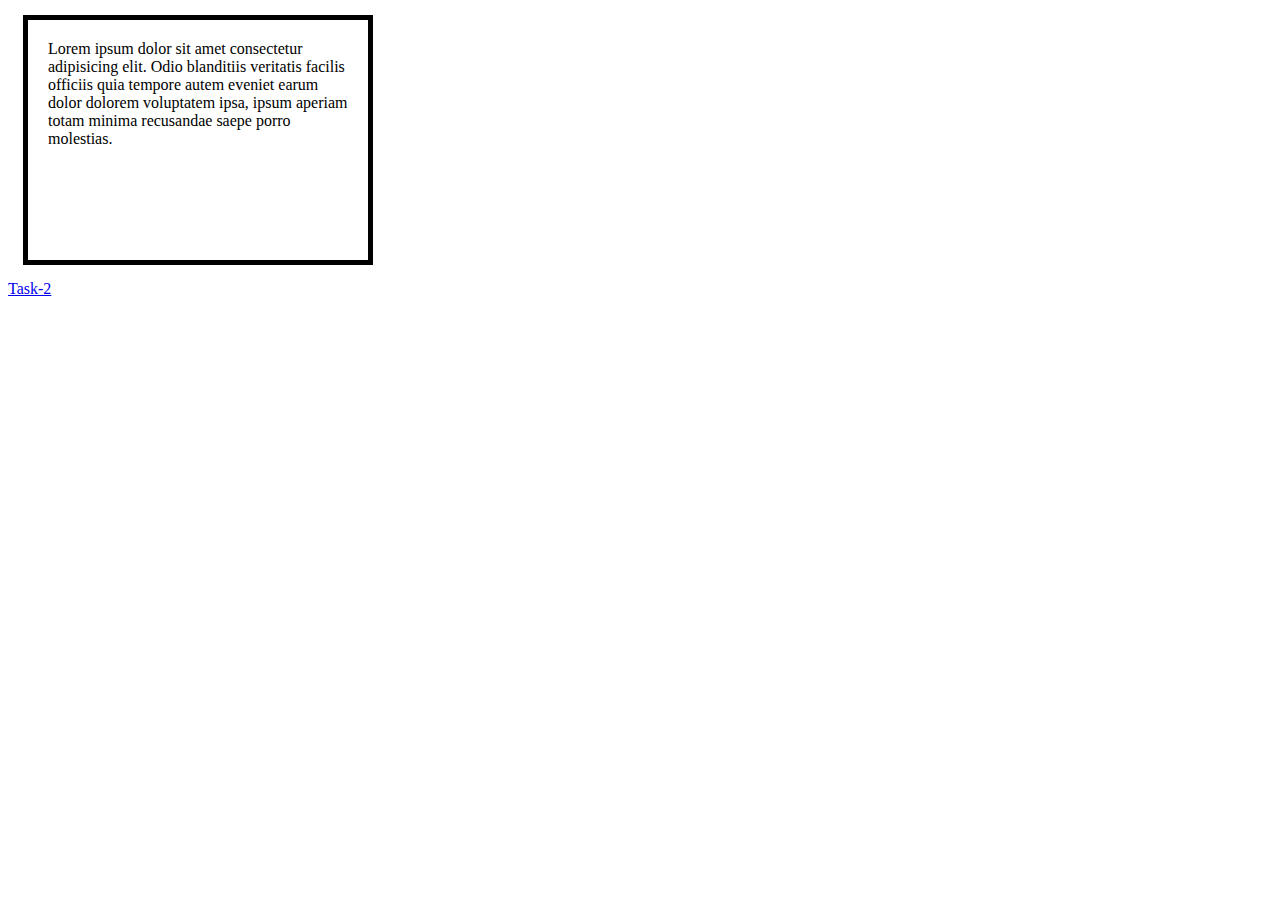
<file: index.html>
<!DOCTYPE html>
<html lang="en">
<head>
    <meta charset="UTF-8">
    <meta name="viewport" content="width=device-width, initial-scale=1.0">
    <title>Task-1</title>
    <link rel="stylesheet" href="./style.css">
</head>
<body>
    <div class="a">
        Lorem ipsum dolor sit amet consectetur adipisicing elit. Odio blanditiis veritatis facilis officiis quia tempore autem eveniet earum dolor dolorem voluptatem ipsa, ipsum aperiam totam minima recusandae saepe porro molestias.
    </div>
    <a href="./index2.html">Task-2</a>
</body>
</html>
</file>
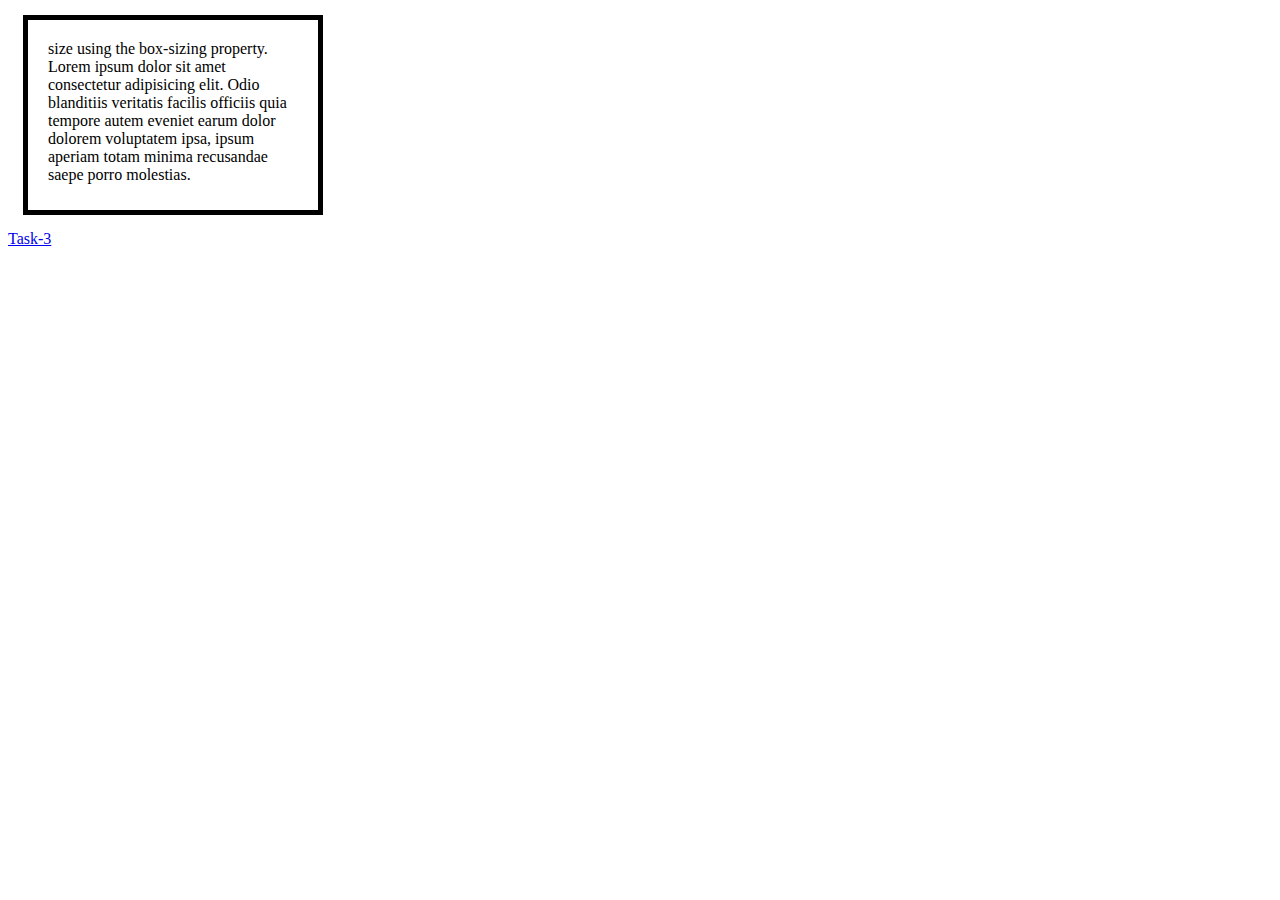
<file: index2.html>
<!DOCTYPE html>
<html lang="en">
<head>
    <meta charset="UTF-8">
    <meta name="viewport" content="width=device-width, initial-scale=1.0">
    <title>Task-2 </title>
    <link rel="stylesheet" href="./style.css">
</head>
<body>
    <div class="b">
        size using the box-sizing property. Lorem ipsum dolor sit amet consectetur adipisicing elit. Odio blanditiis veritatis facilis officiis quia tempore autem eveniet earum dolor dolorem voluptatem ipsa, ipsum aperiam totam minima recusandae saepe porro molestias.
    </div>
    <a href="./index3.html">Task-3</a>
</body>
</html>
</file>
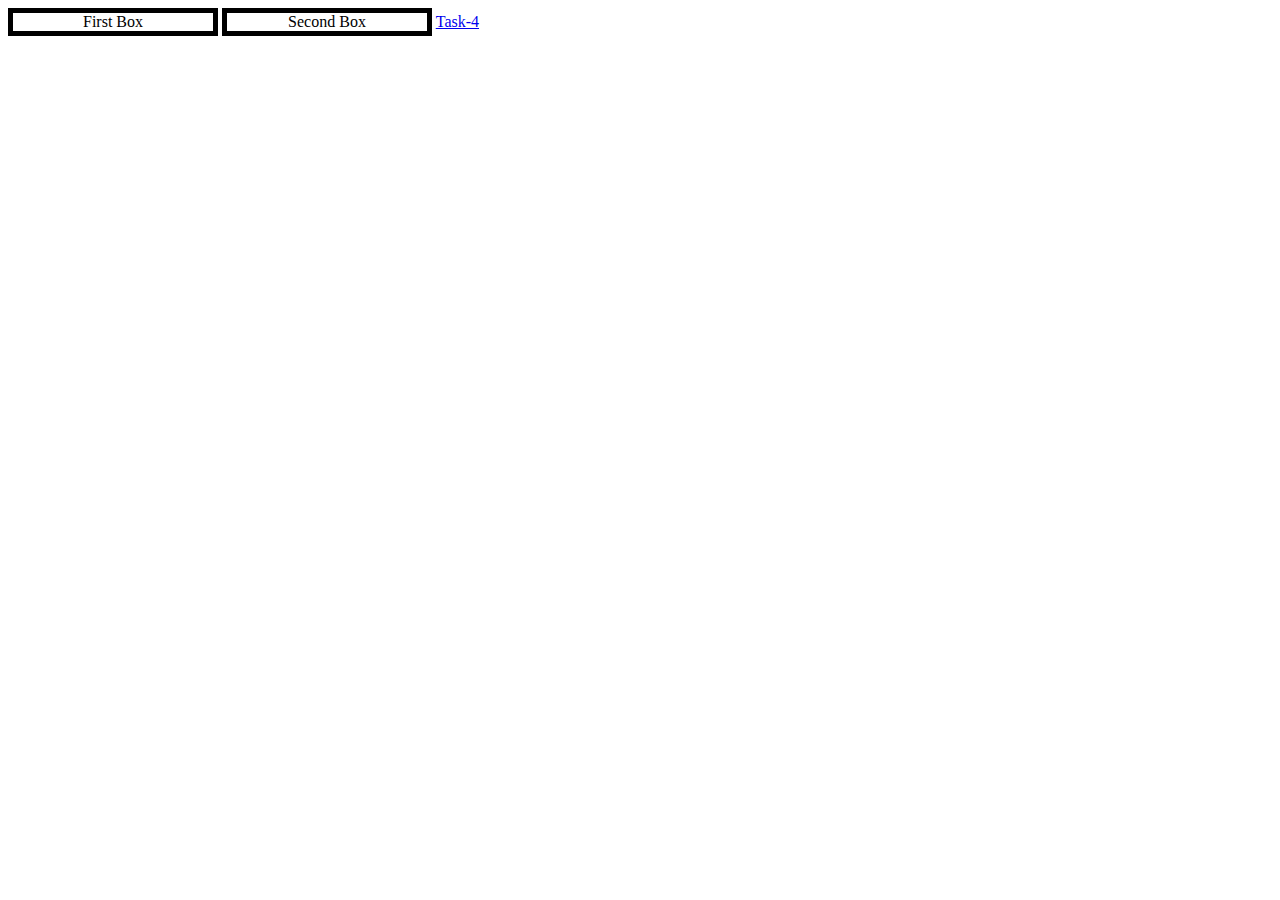
<file: index3.html>
<!DOCTYPE html>
<html lang="en">
<head>
    <meta charset="UTF-8">
    <meta name="viewport" content="width=device-width, initial-scale=1.0">
    <title>Task-5</title>
    <link rel="stylesheet" href="./style.css">
</head>
<body>
    <div class="box1">First Box</div>
    <div class="box2">Second Box</div>
    <a href="./index4.html">Task-4</a>
</body>
</html>
</file>
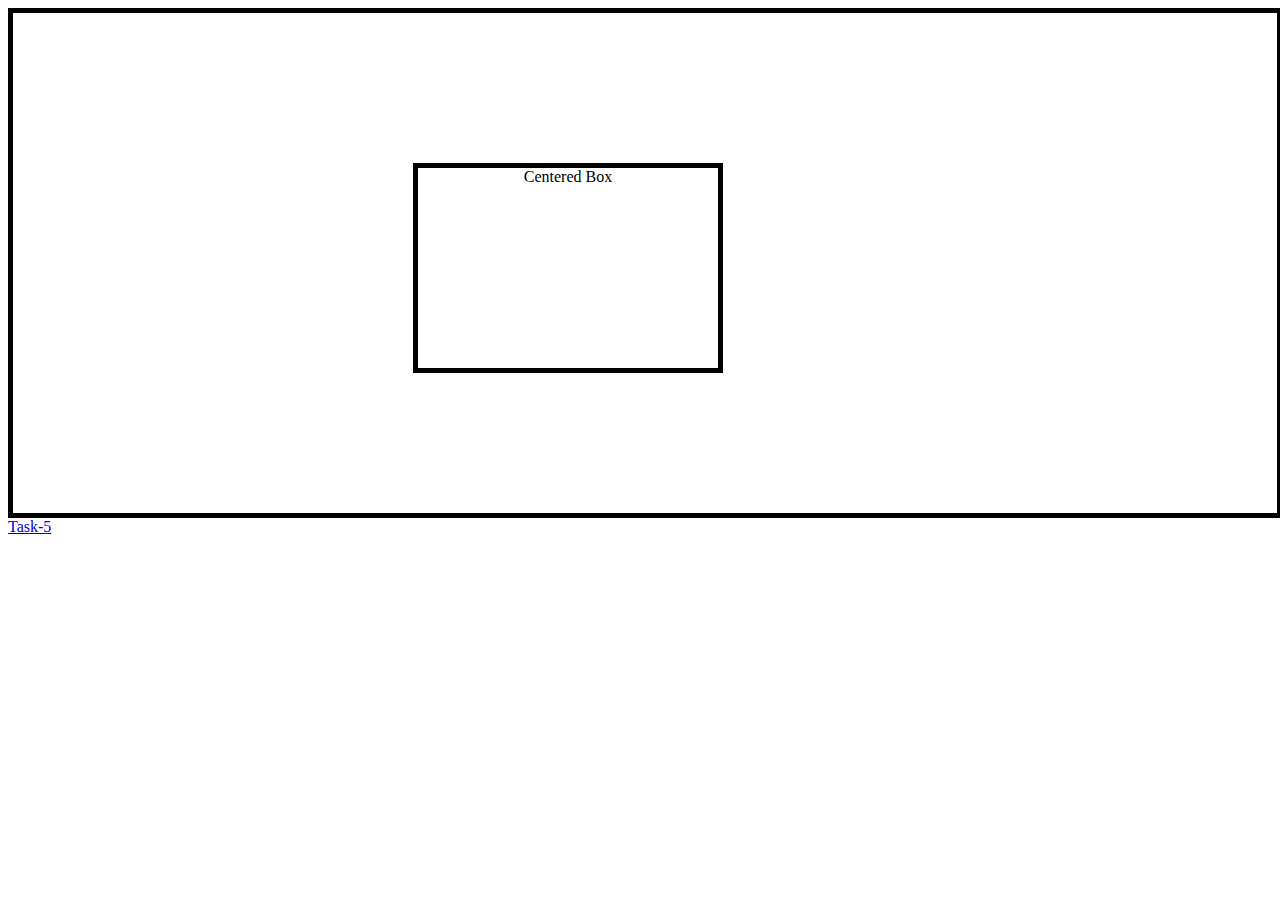
<file: index4.html>
<!DOCTYPE html>
<html lang="en">
<head>
    <meta charset="UTF-8">
    <meta name="viewport" content="width=device-width, initial-scale=1.0">
    <title>Task-4</title>
    <link rel="stylesheet" href="./style.css">
</head>
<body>
    <div class="container">
<div class="child">Centered Box</div>
    </div>
    <a href="./index5.html">Task-5</a>
</body>
</html>
</file>
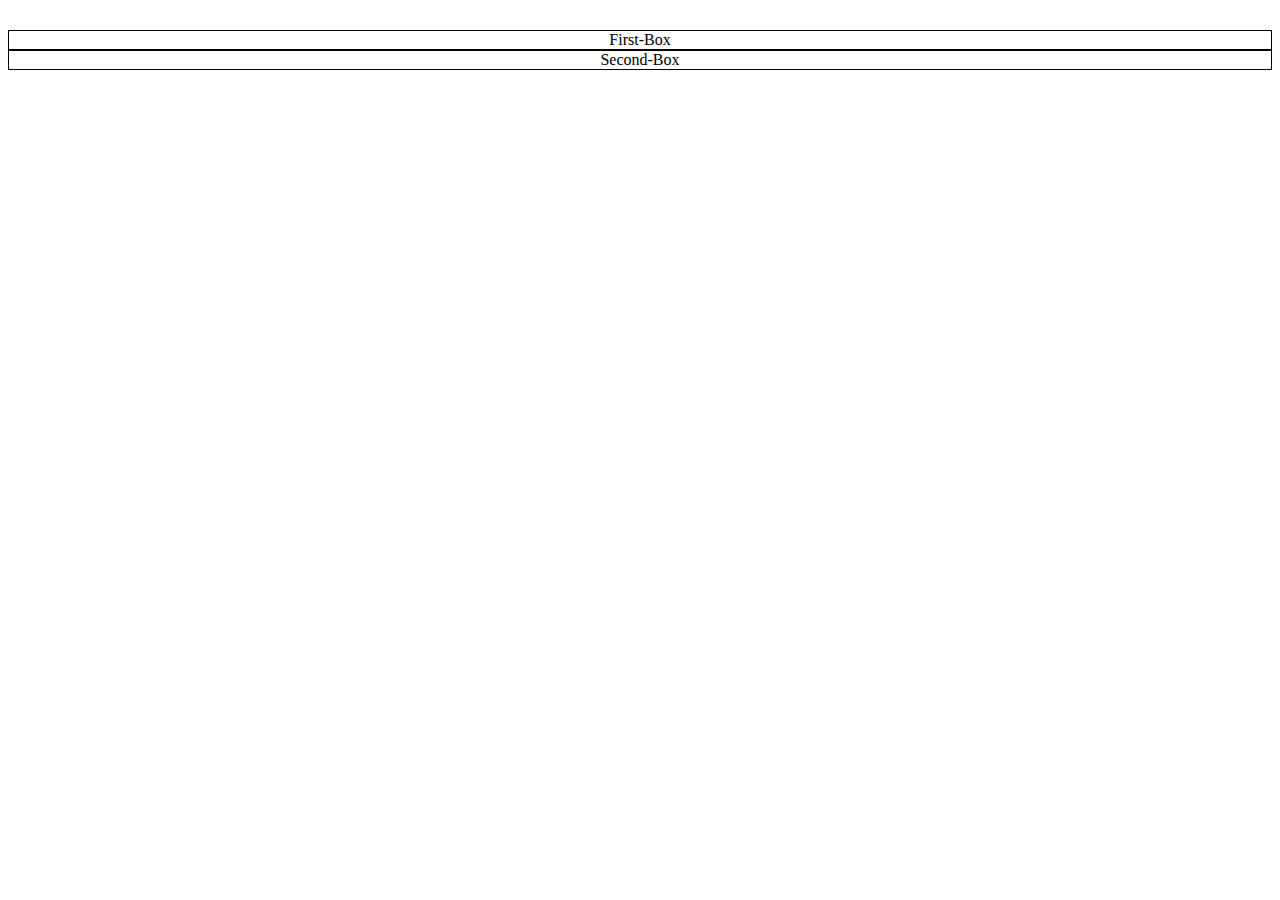
<file: index5.html>
<!DOCTYPE html>
<html lang="en">
<head>
    <meta charset="UTF-8">
    <meta name="viewport" content="width=device-width, initial-scale=1.0">
    <title>Task-5</title>
    <link rel="stylesheet" href="./style.css">
</head>
<body>
    <div class="item-1">First-Box</div>
    <div class="item-2">Second-Box</div>
</body>
</html>
</file>
<file: style.css>
.a{
    width: 300px;
    height: 200px;
    padding: 20px;
    border: 5px solid black;
    margin: 15px;
}
.b{
    width: 300px;
    height: 200px;
    padding: 20px;
    border: 5px solid black;
    margin: 15px;
    box-sizing: border-box;
}
.box1, .box2{
    width: 200px;
    border: 5px solid black;
    display: inline-block;
    text-align: center;
}
.container{
height: 500px;
width: 100%;
border: 5px solid black;

}
.child{
    width: 300px;
    height: 200px;
    margin-top: 150px;
    margin-left:400px ;
    border: 5px solid black;
    text-align: center;
}
.item-1{
    margin-top: 30px;
}
.item-2{
    margin-bottom: 30px;
}
.item-1, .item-2{
    text-align: center;
    
    border: 1px solid black;
}
</file>
